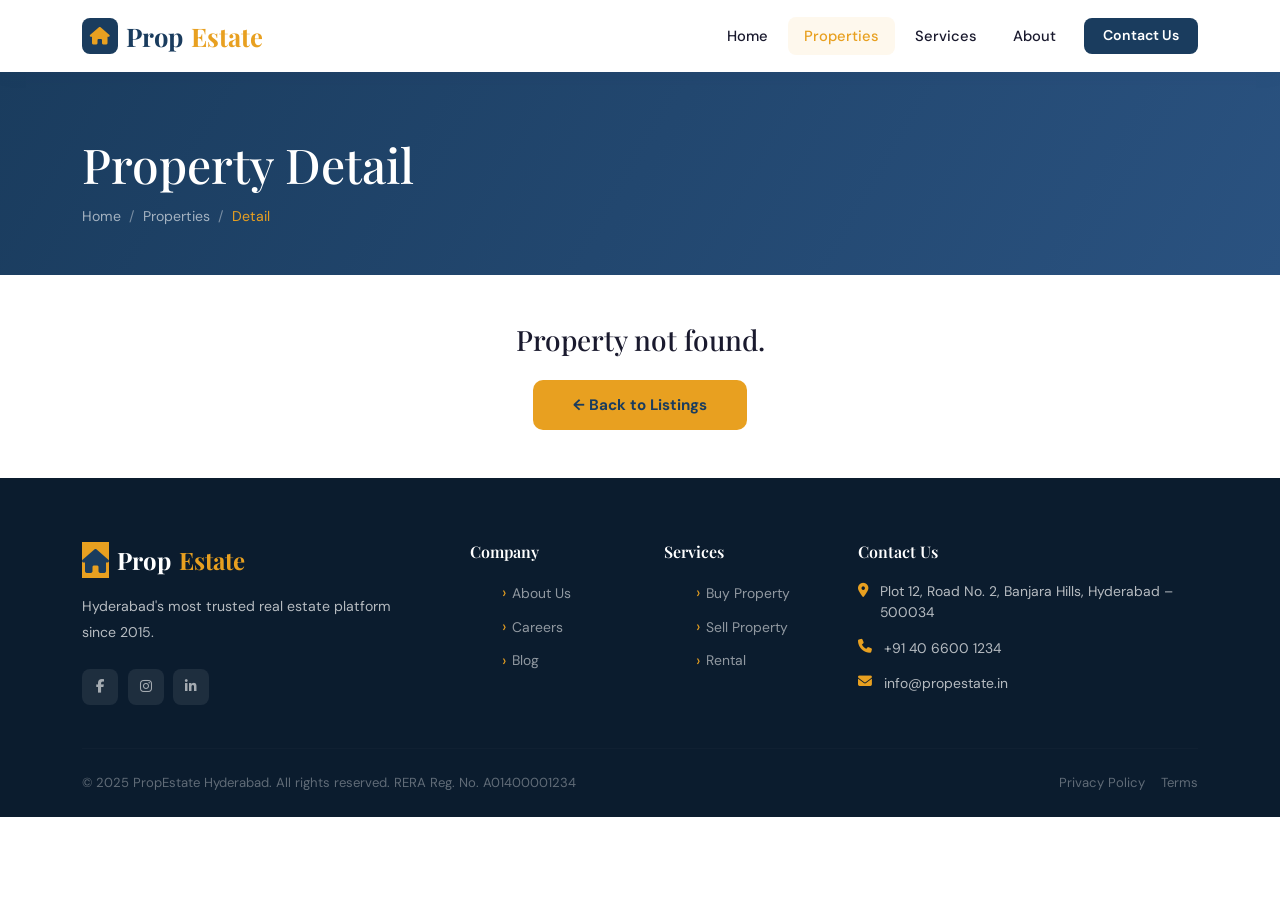
<file: propertydetail.html>
<!DOCTYPE html>
<html lang="en">
<head>
  <meta charset="UTF-8">
  <meta name="viewport" content="width=device-width, initial-scale=1.0">
  <title>Property Detail — PropEstate Hyderabad</title>
  <link rel="preconnect" href="https://fonts.googleapis.com">
  <link rel="preconnect" href="https://fonts.gstatic.com" crossorigin>
  <link href="https://fonts.googleapis.com/css2?family=Playfair+Display:wght@600;700;800&family=DM+Sans:wght@300;400;500;600;700&display=swap" rel="stylesheet">
  <link rel="stylesheet" href="https://cdnjs.cloudflare.com/ajax/libs/bootstrap/5.3.2/css/bootstrap.min.css">
  <link rel="stylesheet" href="https://cdnjs.cloudflare.com/ajax/libs/font-awesome/6.5.0/css/all.min.css">
  <link rel="stylesheet" href="css/style.css">
</head>
<body>

<nav class="navbar navbar-expand-lg">
  <div class="container">
    <a class="navbar-brand" href="index.html">
      <div class="brand-icon"><i class="fas fa-home"></i></div>
      Prop<span>Estate</span>
    </a>
    <button class="navbar-toggler border-0" type="button" data-bs-toggle="collapse" data-bs-target="#navMenu">
      <i class="fas fa-bars" style="color:var(--primary);"></i>
    </button>
    <div class="collapse navbar-collapse" id="navMenu">
      <ul class="navbar-nav ms-auto align-items-center gap-1 py-3 py-lg-0">
        <li class="nav-item"><a class="nav-link" href="index.html">Home</a></li>
        <li class="nav-item"><a class="nav-link active" href="properties.html">Properties</a></li>
        <li class="nav-item"><a class="nav-link" href="#">Services</a></li>
        <li class="nav-item"><a class="nav-link" href="#">About</a></li>
        <li class="nav-item ms-2"><a class="nav-link btn-contact" href="contact.html">Contact Us</a></li>
      </ul>
    </div>
  </div>
</nav>

<section class="page-hero">
  <div class="container">
    <div class="page-hero-content">
      <h1 class="fade-up" id="detailBreadcrumb">Property Detail</h1>
      <nav aria-label="breadcrumb">
        <ol class="breadcrumb fade-up fade-up-1">
          <li class="breadcrumb-item"><a href="index.html" style="color:rgba(255,255,255,0.6);">Home</a></li>
          <li class="breadcrumb-item"><a href="properties.html" style="color:rgba(255,255,255,0.6);">Properties</a></li>
          <li class="breadcrumb-item active">Detail</li>
        </ol>
      </nav>
    </div>
  </div>
</section>

<div id="propertyDetailWrap">
<section class="section-pad-sm">
  <div class="container">
    <div class="row g-4">

      <div class="col-lg-8">

        <div class="detail-gallery mb-4">
          <img id="mainImg" src="" alt="Property" class="detail-main-img">
          <div class="thumb-grid" id="thumbGrid"></div>
        </div>

        <div class="detail-info-card">
          <div class="d-flex align-items-start justify-content-between flex-wrap gap-3 mb-3">
            <div>
              <div class="mb-2">
                <span id="detailBadge" class="property-badge me-2"></span>
                <span style="font-size:0.78rem;font-weight:600;letter-spacing:0.1em;text-transform:uppercase;color:var(--text-muted);" id="detailType"></span>
              </div>
              <div style="font-family:'Playfair Display',serif;font-size:2rem;font-weight:700;color:var(--primary);line-height:1;" id="detailPrice"></div>
            </div>
            <button class="property-fav" style="position:static;width:44px;height:44px;font-size:1.1rem;" onclick="toggleFav(this)" title="Save Property">
              <i class="far fa-heart"></i>
            </button>
          </div>
          <h2 style="font-size:1.5rem;color:var(--text-dark);margin-bottom:0.5rem;" id="detailName"></h2>
          <p style="font-size:0.9rem;color:var(--text-muted);margin-bottom:1.5rem;" id="detailAddress"></p>
          <div class="detail-stats mb-0">
            <div class="detail-stat">
              <div class="detail-stat-val" id="detailBeds">—</div>
              <div class="detail-stat-lbl"><i class="fas fa-bed me-1" style="color:var(--accent);"></i>BHK</div>
            </div>
            <div class="detail-stat">
              <div class="detail-stat-val" id="detailBaths">—</div>
              <div class="detail-stat-lbl"><i class="fas fa-bath me-1" style="color:var(--accent);"></i>Bathrooms</div>
            </div>
            <div class="detail-stat">
              <div class="detail-stat-val" id="detailSqft">—</div>
              <div class="detail-stat-lbl"><i class="fas fa-ruler-combined me-1" style="color:var(--accent);"></i>Sq. Feet</div>
            </div>
          </div>
        </div>

        <div class="detail-info-card">
          <h5>About This Property</h5>
          <p style="font-size:0.95rem;color:var(--text-muted);line-height:1.9;" id="detailDesc"></p>
        </div>

        <div class="detail-info-card">
          <h5>Property Details</h5>
          <div class="detail-meta-grid">
            <div class="detail-meta-item">
              <i class="fas fa-home"></i>
              <div><span>Property Type</span><br><strong id="detailType2"></strong></div>
            </div>
            <div class="detail-meta-item">
              <i class="fas fa-calendar-alt"></i>
              <div><span>Year Built</span><br><strong id="detailYear"></strong></div>
            </div>
            <div class="detail-meta-item">
              <i class="fas fa-bed"></i>
              <div><span>BHK Configuration</span><br><strong id="detailBeds2"></strong></div>
            </div>
            <div class="detail-meta-item">
              <i class="fas fa-bath"></i>
              <div><span>Bathrooms</span><br><strong id="detailBaths2"></strong></div>
            </div>
            <div class="detail-meta-item">
              <i class="fas fa-ruler-combined"></i>
              <div><span>Carpet Area</span><br><strong id="detailSqft2"></strong></div>
            </div>
            <div class="detail-meta-item">
              <i class="fas fa-car"></i>
              <div><span>Car Parking</span><br><strong id="detailParking"></strong></div>
            </div>
          </div>
        </div>

        <div class="detail-info-card">
          <h5>Amenities &amp; Features</h5>
          <div id="detailAmenities" style="margin:-0.25rem;"></div>
        </div>

        <!-- RERA Info -->
        <div class="detail-info-card" style="background:rgba(26,60,94,0.03);border:1.5px solid rgba(26,60,94,0.10);">
          <h5>RERA &amp; Legal Info</h5>
          <div class="detail-meta-grid">
            <div class="detail-meta-item">
              <i class="fas fa-certificate"></i>
              <div><span>RERA Status</span><br><strong style="color:#16a34a;">✓ RERA Registered</strong></div>
            </div>
            <div class="detail-meta-item">
              <i class="fas fa-file-contract"></i>
              <div><span>Possession</span><br><strong>Ready to Move</strong></div>
            </div>
            <div class="detail-meta-item">
              <i class="fas fa-landmark"></i>
              <div><span>Property Tax</span><br><strong>GHMC Approved</strong></div>
            </div>
            <div class="detail-meta-item">
              <i class="fas fa-money-bill-wave"></i>
              <div><span>Home Loan</span><br><strong>Bank Approved</strong></div>
            </div>
          </div>
        </div>

        <div class="detail-info-card">
          <h5>Location &amp; Neighbourhood</h5>
          <div style="border-radius:10px;overflow:hidden;background:#f3f4f6;height:260px;display:flex;align-items:center;justify-content:center;flex-direction:column;gap:0.75rem;">
            <i class="fas fa-map-marker-alt" style="font-size:2.5rem;color:var(--accent);"></i>
            <span style="font-size:0.9rem;color:var(--text-muted);text-align:center;padding:0 2rem;" id="detailMapAddress"></span>
            <a href="#" style="font-size:0.85rem;font-weight:600;color:var(--primary);" id="detailMapLink" target="_blank">
              <i class="fas fa-external-link-alt me-1"></i>View on Google Maps
            </a>
          </div>
          <div class="row g-3 mt-3">
            <div class="col-6 col-md-3 text-center">
              <div style="font-size:1.5rem;color:var(--accent);margin-bottom:0.3rem;"><i class="fas fa-graduation-cap"></i></div>
              <div style="font-size:0.78rem;color:var(--text-muted);">Schools Nearby</div>
              <div style="font-size:0.88rem;font-weight:700;color:var(--primary);">3 Schools</div>
            </div>
            <div class="col-6 col-md-3 text-center">
              <div style="font-size:1.5rem;color:var(--accent);margin-bottom:0.3rem;"><i class="fas fa-hospital"></i></div>
              <div style="font-size:0.78rem;color:var(--text-muted);">Hospitals</div>
              <div style="font-size:0.88rem;font-weight:700;color:var(--primary);">2 Nearby</div>
            </div>
            <div class="col-6 col-md-3 text-center">
              <div style="font-size:1.5rem;color:var(--accent);margin-bottom:0.3rem;"><i class="fas fa-subway"></i></div>
              <div style="font-size:0.78rem;color:var(--text-muted);">Metro Station</div>
              <div style="font-size:0.88rem;font-weight:700;color:var(--primary);">1.2 km</div>
            </div>
            <div class="col-6 col-md-3 text-center">
              <div style="font-size:1.5rem;color:var(--accent);margin-bottom:0.3rem;"><i class="fas fa-shopping-bag"></i></div>
              <div style="font-size:0.78rem;color:var(--text-muted);">Mall / Market</div>
              <div style="font-size:0.88rem;font-weight:700;color:var(--primary);">0.8 km</div>
            </div>
          </div>
        </div>

      </div>

      <div class="col-lg-4">

        <div class="agent-card mb-4">
          <img id="agentImg" src="" alt="Agent">
          <h5 id="agentName"></h5>
          <p class="agent-title" id="agentTitle"></p>
          <a class="agent-contact-link" id="agentPhone" href="#"><i class="fas fa-phone-alt"></i> <span></span></a>
          <a class="agent-contact-link" id="agentEmail" href="#"><i class="fas fa-envelope"></i> <span></span></a>
          <a id="agentContactLink" href="contact.html" class="btn-contact-agent">
            <i class="fas fa-paper-plane"></i> Send Message
          </a>
        </div>

        <div class="detail-info-card mb-4">
          <h5>Quick Enquiry</h5>
          <form id="enquiryForm">
            <div class="mb-3">
              <input type="text" class="form-control" placeholder="Your Full Name" required style="border:1.5px solid #e5e7eb;border-radius:10px;padding:0.65rem 1rem;font-size:0.9rem;">
            </div>
            <div class="mb-3">
              <input type="email" class="form-control" placeholder="Email Address" required style="border:1.5px solid #e5e7eb;border-radius:10px;padding:0.65rem 1rem;font-size:0.9rem;">
            </div>
            <div class="mb-3">
              <input type="tel" class="form-control" placeholder="+91 XXXXX XXXXX" style="border:1.5px solid #e5e7eb;border-radius:10px;padding:0.65rem 1rem;font-size:0.9rem;">
            </div>
            <div class="mb-3">
              <textarea class="form-control" rows="3" placeholder="I'm interested in this property..." style="border:1.5px solid #e5e7eb;border-radius:10px;padding:0.65rem 1rem;font-size:0.9rem;resize:none;"></textarea>
            </div>
            <div id="enquirySuccess" style="display:none;background:#ecfdf5;border:1.5px solid #6ee7b7;border-radius:10px;padding:0.75rem 1rem;margin-bottom:1rem;color:#065f46;font-weight:600;font-size:0.85rem;">
              <i class="fas fa-check-circle me-2"></i> Sent! An agent will call you shortly.
            </div>
            <button type="submit" class="btn-submit" style="width:100%;justify-content:center;">
              <i class="fas fa-paper-plane"></i> Send Enquiry
            </button>
          </form>
        </div>

        <div class="detail-info-card mb-4">
          <h5>Schedule a Site Visit</h5>
          <p style="font-size:0.85rem;color:var(--text-muted);margin-bottom:1rem;">Pick a convenient date and time for a site visit.</p>
          <input type="date" class="form-control mb-2" style="border:1.5px solid #e5e7eb;border-radius:10px;padding:0.65rem 1rem;font-size:0.9rem;">
          <select class="form-select mb-3" style="border:1.5px solid #e5e7eb;border-radius:10px;padding:0.65rem 1rem;font-size:0.9rem;">
            <option>Morning (9AM – 12PM)</option>
            <option>Afternoon (12PM – 4PM)</option>
            <option>Evening (4PM – 7PM)</option>
          </select>
          <button class="btn-contact-agent" onclick="alert('Site visit request sent! Our agent will confirm your slot shortly.')">
            <i class="fas fa-calendar-check"></i> Request Site Visit
          </button>
        </div>

        <div class="detail-info-card mb-4">
          <h5>EMI Calculator</h5>
          <p style="font-size:0.78rem;color:var(--text-muted);margin-bottom:1rem;">Estimate your monthly home loan EMI</p>
          <div class="mb-2">
            <label style="font-size:0.75rem;font-weight:700;text-transform:uppercase;color:var(--text-muted);">Loan Amount (₹)</label>
            <input type="number" id="emiAmount" class="form-control" value="5000000" style="border:1.5px solid #e5e7eb;border-radius:10px;padding:0.55rem 1rem;font-size:0.9rem;">
          </div>
          <div class="mb-2">
            <label style="font-size:0.75rem;font-weight:700;text-transform:uppercase;color:var(--text-muted);">Interest Rate (%)</label>
            <input type="number" id="emiRate" class="form-control" value="8.5" step="0.1" style="border:1.5px solid #e5e7eb;border-radius:10px;padding:0.55rem 1rem;font-size:0.9rem;">
          </div>
          <div class="mb-3">
            <label style="font-size:0.75rem;font-weight:700;text-transform:uppercase;color:var(--text-muted);">Tenure (Years)</label>
            <input type="number" id="emiTenure" class="form-control" value="20" style="border:1.5px solid #e5e7eb;border-radius:10px;padding:0.55rem 1rem;font-size:0.9rem;">
          </div>
          <button onclick="calcEMI()" class="btn-contact-agent mb-2"><i class="fas fa-calculator"></i> Calculate EMI</button>
          <div id="emiResult" style="display:none;background:var(--accent);border-radius:10px;padding:0.75rem 1rem;text-align:center;">
            <div style="font-size:0.78rem;color:rgba(26,60,94,0.7);font-weight:600;">Estimated Monthly EMI</div>
            <div id="emiValue" style="font-family:'Playfair Display',serif;font-size:1.6rem;font-weight:700;color:var(--primary);"></div>
          </div>
        </div>

        <div class="detail-info-card">
          <h5>Share This Property</h5>
          <div class="d-flex gap-2 flex-wrap">
            <a href="#" style="background:#25D366;color:#fff;border-radius:8px;padding:0.45rem 1rem;font-size:0.82rem;font-weight:600;display:inline-flex;align-items:center;gap:0.4rem;text-decoration:none;">
              <i class="fab fa-whatsapp"></i> WhatsApp
            </a>
            <a href="#" style="background:#1877f2;color:#fff;border-radius:8px;padding:0.45rem 1rem;font-size:0.82rem;font-weight:600;display:inline-flex;align-items:center;gap:0.4rem;text-decoration:none;">
              <i class="fab fa-facebook-f"></i> Facebook
            </a>
            <a href="#" onclick="navigator.clipboard.writeText(location.href).then(()=>alert('Link copied!'))" style="background:#f3f4f6;color:var(--primary);border-radius:8px;padding:0.45rem 1rem;font-size:0.82rem;font-weight:600;display:inline-flex;align-items:center;gap:0.4rem;text-decoration:none;cursor:pointer;">
              <i class="fas fa-link"></i> Copy Link
            </a>
          </div>
        </div>

      </div>
    </div>

    <div class="mt-5">
      <div class="section-label">You May Also Like</div>
      <h3 class="section-title mb-4">Similar Properties in Hyderabad</h3>
      <div class="row" id="relatedGrid"></div>
    </div>

  </div>
</section>
</div>

<footer>
  <div class="container">
    <div class="row g-5">
      <div class="col-lg-4">
        <div class="footer-brand"><div class="brand-icon" style="background:var(--accent);color:var(--primary);"><i class="fas fa-home"></i></div>Prop<span>Estate</span></div>
        <p class="footer-desc">Hyderabad's most trusted real estate platform since 2015.</p>
        <div class="footer-social"><a href="#"><i class="fab fa-facebook-f"></i></a><a href="#"><i class="fab fa-instagram"></i></a><a href="#"><i class="fab fa-linkedin-in"></i></a></div>
      </div>
      <div class="col-lg-2 col-md-4 col-6">
        <h6 class="footer-heading">Company</h6>
        <ul class="footer-links"><li><a href="#">About Us</a></li><li><a href="#">Careers</a></li><li><a href="#">Blog</a></li></ul>
      </div>
      <div class="col-lg-2 col-md-4 col-6">
        <h6 class="footer-heading">Services</h6>
        <ul class="footer-links"><li><a href="#">Buy Property</a></li><li><a href="#">Sell Property</a></li><li><a href="#">Rental</a></li></ul>
      </div>
      <div class="col-lg-4 col-md-4">
        <h6 class="footer-heading">Contact Us</h6>
        <div class="footer-contact-item"><i class="fas fa-map-marker-alt"></i><span>Plot 12, Road No. 2, Banjara Hills, Hyderabad – 500034</span></div>
        <div class="footer-contact-item"><i class="fas fa-phone"></i><span>+91 40 6600 1234</span></div>
        <div class="footer-contact-item"><i class="fas fa-envelope"></i><span>info@propestate.in</span></div>
      </div>
    </div>
    <hr class="footer-divider">
    <div class="footer-bottom">
      <span>© 2025 PropEstate Hyderabad. All rights reserved. RERA Reg. No. A01400001234</span>
      <div class="d-flex gap-3"><a href="#" style="color:rgba(255,255,255,0.35);font-size:0.82rem;">Privacy Policy</a><a href="#" style="color:rgba(255,255,255,0.35);font-size:0.82rem;">Terms</a></div>
    </div>
  </div>
</footer>

<button id="scrollTop" onclick="scrollToTop()" title="Back to top"><i class="fas fa-chevron-up"></i></button>
<script src="https://cdnjs.cloudflare.com/ajax/libs/bootstrap/5.3.2/js/bootstrap.bundle.min.js"></script>
<script src="js/main.js"></script>
<script>
  document.getElementById('enquiryForm').addEventListener('submit', function(e) {
    e.preventDefault();
    const btn = this.querySelector('button[type=submit]');
    btn.innerHTML = '<i class="fas fa-spinner fa-spin"></i> Sending...';
    btn.disabled = true;
    setTimeout(() => {
      document.getElementById('enquirySuccess').style.display = 'block';
      this.reset(); btn.innerHTML = '<i class="fas fa-paper-plane"></i> Send Enquiry'; btn.disabled = false;
    }, 1500);
  });

  function calcEMI() {
    const P = parseFloat(document.getElementById('emiAmount').value);
    const r = parseFloat(document.getElementById('emiRate').value) / 12 / 100;
    const n = parseFloat(document.getElementById('emiTenure').value) * 12;
    const emi = P * r * Math.pow(1+r, n) / (Math.pow(1+r, n) - 1);
    document.getElementById('emiValue').textContent = '₹' + Math.round(emi).toLocaleString('en-IN');
    document.getElementById('emiResult').style.display = 'block';
  }

  document.addEventListener('DOMContentLoaded', () => {
    setTimeout(() => {
      const sync = (a, b) => { const el = document.getElementById(a); const el2 = document.getElementById(b); if(el&&el2) el2.textContent = el.textContent; };
      sync('detailType','detailType2'); sync('detailBeds','detailBeds2'); sync('detailBaths','detailBaths2');
      const sqft = document.getElementById('detailSqft'); const sqft2 = document.getElementById('detailSqft2');
      if(sqft&&sqft2) sqft2.textContent = sqft.textContent + ' sqft';
      const addr = document.getElementById('detailAddress'); const mapAddr = document.getElementById('detailMapAddress'); const mapLink = document.getElementById('detailMapLink');
      if(addr&&mapAddr) { const raw = addr.textContent.trim(); mapAddr.textContent = raw; if(mapLink) mapLink.href = 'https://maps.google.com/?q='+encodeURIComponent(raw); }
    }, 150);
  });
</script>
</body>
</html>
</file>
<file: css/style.css>
/* ===== CSS Variables ===== */
:root {
  --primary: #1a3c5e;
  --accent: #e8a020;
  --accent-light: #f5c05a;
  --light-bg: #f8f5f0;
  --white: #ffffff;
  --text-dark: #1a1a2e;
  --text-muted: #6b7280;
  --card-shadow: 0 4px 24px rgba(26,60,94,0.10);
  --transition: 0.3s cubic-bezier(.4,0,.2,1);
  --radius: 14px;
  --navbar-height: 72px;
}

/* ===== Reset & Base ===== */
*, *::before, *::after { box-sizing: border-box; margin: 0; padding: 0; }
html { scroll-behavior: smooth; }
body {
  font-family: 'DM Sans', sans-serif;
  color: var(--text-dark);
  background: var(--white);
  overflow-x: hidden;
}
a { text-decoration: none; color: inherit; }
img { max-width: 100%; display: block; }

/* ===== Typography ===== */
h1, h2, h3, h4, h5 { font-family: 'Playfair Display', serif; line-height: 1.2; }
.section-label {
  font-size: 0.78rem; font-weight: 700; letter-spacing: 0.18em;
  text-transform: uppercase; color: var(--accent); margin-bottom: 0.75rem;
}
.section-title { font-size: clamp(1.8rem, 3vw, 2.6rem); color: var(--primary); margin-bottom: 1rem; }
.section-subtitle { font-size: 1rem; color: var(--text-muted); max-width: 540px; line-height: 1.7; }

/* ===== Navbar ===== */
.navbar {
  height: var(--navbar-height);
  background: var(--white);
  box-shadow: 0 2px 16px rgba(26,60,94,0.08);
  position: sticky; top: 0; z-index: 1000; padding: 0 2rem;
}
.navbar-brand {
  font-family: 'Playfair Display', serif; font-size: 1.6rem; font-weight: 700;
  color: var(--primary); display: flex; align-items: center; gap: 0.5rem;
}
.navbar-brand span { color: var(--accent); }
.navbar-brand .brand-icon {
  width: 36px; height: 36px; background: var(--primary); border-radius: 8px;
  display: flex; align-items: center; justify-content: center;
  color: var(--accent); font-size: 1.1rem;
}
.navbar-nav .nav-link {
  font-size: 0.92rem; font-weight: 500; color: var(--text-dark) !important;
  padding: 0.5rem 1rem !important; border-radius: 8px; transition: var(--transition);
}
.navbar-nav .nav-link:hover, .navbar-nav .nav-link.active {
  color: var(--accent) !important; background: rgba(232,160,32,0.08);
}
.navbar .btn-contact {
  background: var(--primary); color: var(--white) !important; border-radius: 8px;
  padding: 0.45rem 1.2rem !important; font-weight: 600; font-size: 0.88rem; transition: var(--transition);
}
.navbar .btn-contact:hover { background: var(--accent); color: var(--primary) !important; }

/* ===== Hero Section ===== */
.hero {
  min-height: calc(100vh - var(--navbar-height));
  background: linear-gradient(120deg, var(--primary) 60%, #2a5280 100%);
  position: relative; overflow: hidden; display: flex; align-items: center;
}
.hero::before {
  content: ''; position: absolute; inset: 0;
  background: url('https://images.unsplash.com/photo-1600596542815-ffad4c1539a9?w=1600&q=80') center/cover no-repeat;
  opacity: 0.18;
}
.hero-overlay {
  position: absolute; inset: 0;
  background: linear-gradient(135deg, rgba(26,60,94,0.92) 0%, rgba(26,60,94,0.70) 100%);
}
.hero-content { position: relative; z-index: 2; padding: 5rem 0; }
.hero-eyebrow {
  display: inline-flex; align-items: center; gap: 0.6rem;
  background: rgba(232,160,32,0.15); border: 1px solid rgba(232,160,32,0.3);
  border-radius: 50px; padding: 0.35rem 1rem; font-size: 0.82rem; font-weight: 600;
  color: var(--accent-light); letter-spacing: 0.1em; text-transform: uppercase; margin-bottom: 1.5rem;
}
.hero-title { font-size: clamp(2.4rem, 5vw, 4rem); color: var(--white); line-height: 1.15; margin-bottom: 1.5rem; }
.hero-title em { color: var(--accent); font-style: normal; }
.hero-desc { font-size: 1.05rem; color: rgba(255,255,255,0.75); line-height: 1.8; max-width: 500px; margin-bottom: 2.5rem; }
.hero-stats { display: flex; gap: 2.5rem; margin-top: 3rem; }
.hero-stat-num { font-family: 'Playfair Display', serif; font-size: 2rem; color: var(--accent); font-weight: 700; line-height: 1; }
.hero-stat-label { font-size: 0.8rem; color: rgba(255,255,255,0.6); margin-top: 0.25rem; text-transform: uppercase; letter-spacing: 0.08em; }
.hero-image-wrap { position: relative; z-index: 2; }
.hero-image-wrap img { border-radius: var(--radius); box-shadow: 0 32px 80px rgba(0,0,0,0.4); width: 100%; max-height: 500px; object-fit: cover; }
.hero-badge {
  position: absolute; bottom: -20px; left: -20px; background: var(--white);
  border-radius: 14px; padding: 1rem 1.5rem; box-shadow: 0 8px 32px rgba(0,0,0,0.15);
  display: flex; align-items: center; gap: 0.75rem; min-width: 200px;
}
.hero-badge-icon { width: 44px; height: 44px; background: var(--accent); border-radius: 10px; display: flex; align-items: center; justify-content: center; font-size: 1.2rem; flex-shrink: 0; }
.hero-badge-text strong { display: block; font-size: 1.1rem; color: var(--primary); }
.hero-badge-text span { font-size: 0.78rem; color: var(--text-muted); }

/* ===== Search Bar ===== */
.search-bar-wrap {
  background: var(--white); border-radius: 16px; box-shadow: 0 8px 40px rgba(26,60,94,0.15);
  padding: 1.5rem 2rem; margin-top: 2.5rem; position: relative; z-index: 3;
}
.search-bar-wrap .form-label {
  font-size: 0.75rem; font-weight: 700; letter-spacing: 0.1em; text-transform: uppercase;
  color: var(--text-muted); margin-bottom: 0.4rem;
}
.search-bar-wrap .form-control, .search-bar-wrap .form-select {
  border: 1.5px solid #e5e7eb; border-radius: 10px; padding: 0.65rem 1rem;
  font-size: 0.92rem; color: var(--text-dark); background: #fafafa; transition: var(--transition);
}
.search-bar-wrap .form-control:focus, .search-bar-wrap .form-select:focus {
  border-color: var(--accent); box-shadow: 0 0 0 3px rgba(232,160,32,0.12); background: var(--white);
}
.btn-search {
  background: var(--accent); color: var(--primary); font-weight: 700; font-size: 0.95rem;
  border: none; border-radius: 10px; padding: 0.7rem 2rem; display: flex;
  align-items: center; gap: 0.5rem; transition: var(--transition); white-space: nowrap;
  width: 100%; justify-content: center; cursor: pointer;
}
.btn-search:hover { background: var(--primary); color: var(--white); transform: translateY(-1px); }

/* ===== Section Spacing ===== */
.section-pad { padding: 5rem 0; }
.section-pad-sm { padding: 3.5rem 0; }

/* ===== Property Cards ===== */
.property-card {
  background: var(--white); border-radius: var(--radius); box-shadow: var(--card-shadow);
  overflow: hidden; transition: var(--transition); height: 100%; display: flex;
  flex-direction: column; border: 1px solid rgba(26,60,94,0.07);
}
.property-card:hover { transform: translateY(-6px); box-shadow: 0 16px 48px rgba(26,60,94,0.18); }
.property-card-img { position: relative; height: 220px; overflow: hidden; }
.property-card-img img { width: 100%; height: 100%; object-fit: cover; transition: transform 0.5s ease; }
.property-card:hover .property-card-img img { transform: scale(1.06); }
.property-badge {
  position: absolute; top: 14px; left: 14px; background: var(--accent); color: var(--primary);
  font-size: 0.72rem; font-weight: 700; letter-spacing: 0.08em; text-transform: uppercase;
  padding: 0.3rem 0.75rem; border-radius: 50px;
}
.property-badge.for-rent { background: var(--primary); color: var(--white); }
.property-fav {
  position: absolute; top: 14px; right: 14px; width: 34px; height: 34px;
  background: rgba(255,255,255,0.9); backdrop-filter: blur(4px); border-radius: 50%;
  display: flex; align-items: center; justify-content: center; cursor: pointer;
  border: none; color: #9ca3af; font-size: 0.9rem; transition: var(--transition);
}
.property-fav:hover, .property-fav.active { color: #ef4444; background: rgba(255,255,255,1); }
.property-card-body { padding: 1.25rem 1.5rem; flex: 1; }
.property-price { font-family: 'Playfair Display', serif; font-size: 1.4rem; font-weight: 700; color: var(--primary); }
.property-price span { font-family: 'DM Sans', sans-serif; font-size: 0.82rem; font-weight: 500; color: var(--text-muted); }
.property-name { font-weight: 600; font-size: 1rem; color: var(--text-dark); margin: 0.4rem 0 0.3rem; }
.property-address { font-size: 0.83rem; color: var(--text-muted); display: flex; align-items: center; gap: 0.35rem; }
.property-address i { color: var(--accent); font-size: 0.8rem; }
.property-divider { height: 1px; background: #f3f4f6; margin: 0.9rem 0; }
.property-meta { display: flex; gap: 1rem; flex-wrap: wrap; }
.property-meta span { font-size: 0.82rem; color: var(--text-muted); display: flex; align-items: center; gap: 0.3rem; }
.property-meta i { color: var(--accent); }
.property-card-footer {
  padding: 1rem 1.5rem; border-top: 1px solid #f3f4f6;
  display: flex; align-items: center; justify-content: space-between; gap: 0.75rem;
}
.agent-mini { display: flex; align-items: center; gap: 0.5rem; }
.agent-mini img { width: 30px; height: 30px; border-radius: 50%; object-fit: cover; border: 2px solid var(--accent); }
.agent-mini span { font-size: 0.8rem; color: var(--text-muted); }
.btn-details {
  font-size: 0.82rem; font-weight: 700; color: var(--primary); background: rgba(26,60,94,0.06);
  border-radius: 8px; padding: 0.35rem 0.9rem; transition: var(--transition); border: none; cursor: pointer;
  white-space: nowrap;
}
.btn-details:hover { background: var(--primary); color: var(--white); }

/* ===== Services ===== */
.services-section { background: var(--light-bg); }
.service-card {
  background: var(--white); border-radius: var(--radius); padding: 2rem;
  transition: var(--transition); border: 1px solid rgba(26,60,94,0.06); height: 100%;
}
.service-card:hover { transform: translateY(-4px); box-shadow: var(--card-shadow); }
.service-icon {
  width: 60px; height: 60px; background: rgba(26,60,94,0.07); border-radius: 14px;
  display: flex; align-items: center; justify-content: center; font-size: 1.5rem;
  color: var(--primary); margin-bottom: 1.25rem; transition: var(--transition);
}
.service-card:hover .service-icon { background: var(--accent); color: var(--primary); }
.service-card h5 { font-size: 1.1rem; color: var(--primary); margin-bottom: 0.5rem; }
.service-card p { font-size: 0.88rem; color: var(--text-muted); line-height: 1.7; margin: 0; }

/* ===== Testimonials ===== */
.testimonials-section { background: linear-gradient(135deg, #0f2540 0%, var(--primary) 100%); }
.testimonial-card {
  background: rgba(255,255,255,0.07); border: 1px solid rgba(255,255,255,0.1);
  border-radius: var(--radius); padding: 2rem; height: 100%; transition: var(--transition);
}
.testimonial-card:hover { background: rgba(255,255,255,0.12); }
.testimonial-stars { color: var(--accent); font-size: 0.85rem; margin-bottom: 1rem; }
.testimonial-text { font-size: 0.92rem; color: rgba(255,255,255,0.82); line-height: 1.8; font-style: italic; margin-bottom: 1.5rem; }
.testimonial-author { display: flex; align-items: center; gap: 0.8rem; }
.testimonial-author img { width: 44px; height: 44px; border-radius: 50%; object-fit: cover; border: 2px solid var(--accent); }
.testimonial-author-info strong { display: block; font-size: 0.9rem; color: var(--white); }
.testimonial-author-info span { font-size: 0.78rem; color: rgba(255,255,255,0.5); }

/* ===== Stats Banner ===== */
.stats-banner { background: var(--accent); padding: 3rem 0; }
.stat-item { text-align: center; }
.stat-number { font-family: 'Playfair Display', serif; font-size: 2.8rem; font-weight: 700; color: var(--primary); line-height: 1; }
.stat-label { font-size: 0.85rem; color: rgba(26,60,94,0.7); font-weight: 600; text-transform: uppercase; letter-spacing: 0.1em; margin-top: 0.4rem; }

/* ===== CTA Section ===== */
.cta-section { background: linear-gradient(135deg, #0f2540 0%, var(--primary) 100%); position: relative; overflow: hidden; }
.cta-section::before {
  content: ''; position: absolute; top: -100px; right: -100px; width: 400px; height: 400px;
  background: radial-gradient(circle, rgba(232,160,32,0.15) 0%, transparent 70%); border-radius: 50%;
}
.btn-primary-custom {
  background: var(--accent); color: var(--primary); font-weight: 700; font-size: 0.95rem;
  border: none; border-radius: 10px; padding: 0.85rem 2.5rem; transition: var(--transition);
  display: inline-flex; align-items: center; gap: 0.5rem;
}
.btn-primary-custom:hover { background: var(--white); color: var(--primary); transform: translateY(-2px); }
.btn-outline-custom {
  background: transparent; color: var(--white); font-weight: 600; font-size: 0.95rem;
  border: 2px solid rgba(255,255,255,0.3); border-radius: 10px; padding: 0.85rem 2.5rem;
  transition: var(--transition); display: inline-flex; align-items: center; gap: 0.5rem;
}
.btn-outline-custom:hover { border-color: var(--accent); color: var(--accent); }

/* ===== Footer ===== */
footer { background: #0b1c2e; padding: 4rem 0 1.5rem; color: rgba(255,255,255,0.7); }
.footer-brand { font-family: 'Playfair Display', serif; font-size: 1.5rem; color: var(--white); font-weight: 700; margin-bottom: 1rem; display: flex; align-items: center; gap: 0.5rem; }
.footer-brand span { color: var(--accent); }
.footer-desc { font-size: 0.88rem; line-height: 1.8; margin-bottom: 1.5rem; }
.footer-social { display: flex; gap: 0.6rem; }
.footer-social a {
  width: 36px; height: 36px; background: rgba(255,255,255,0.08); border-radius: 8px;
  display: flex; align-items: center; justify-content: center; color: rgba(255,255,255,0.6);
  font-size: 0.85rem; transition: var(--transition);
}
.footer-social a:hover { background: var(--accent); color: var(--primary); }
.footer-heading { font-family: 'Playfair Display', serif; font-size: 1rem; color: var(--white); font-weight: 600; margin-bottom: 1.25rem; }
.footer-links { list-style: none; }
.footer-links li { margin-bottom: 0.6rem; }
.footer-links a { font-size: 0.87rem; color: rgba(255,255,255,0.55); transition: var(--transition); display: flex; align-items: center; gap: 0.4rem; }
.footer-links a::before { content: '›'; color: var(--accent); font-size: 1rem; }
.footer-links a:hover { color: var(--accent); }
.footer-contact-item { display: flex; align-items: flex-start; gap: 0.75rem; margin-bottom: 0.9rem; font-size: 0.87rem; }
.footer-contact-item i { color: var(--accent); margin-top: 0.15rem; flex-shrink: 0; }
.footer-divider { border-color: rgba(255,255,255,0.08); margin: 2.5rem 0 1.5rem; }
.footer-bottom { font-size: 0.82rem; color: rgba(255,255,255,0.35); display: flex; justify-content: space-between; align-items: center; flex-wrap: wrap; gap: 0.5rem; }

/* ===== Page Hero ===== */
.page-hero {
  background: linear-gradient(120deg, var(--primary) 0%, #2a5280 100%);
  padding: 4rem 0 3rem; position: relative; overflow: hidden;
}
.page-hero::before {
  content: ''; position: absolute; inset: 0;
  background: url('https://images.unsplash.com/photo-1486325212027-8081e485255e?w=1600&q=80') center/cover;
  opacity: 0.12;
}
.page-hero-content { position: relative; z-index: 2; }
.page-hero h1 { font-size: clamp(2rem, 4vw, 3rem); color: var(--white); margin-bottom: 0.75rem; }
.page-hero .breadcrumb { background: transparent; padding: 0; margin: 0; }
.page-hero .breadcrumb-item { color: rgba(255,255,255,0.6); font-size: 0.88rem; }
.page-hero .breadcrumb-item.active { color: var(--accent); }
.page-hero .breadcrumb-item + .breadcrumb-item::before { color: rgba(255,255,255,0.4); }

/* ===== Filter Bar ===== */
.filter-bar {
  background: var(--white); border-radius: var(--radius); box-shadow: var(--card-shadow);
  padding: 1.5rem 2rem; margin-top: -40px; position: relative; z-index: 10;
}
.filter-bar .form-select, .filter-bar .form-control {
  border: 1.5px solid #e5e7eb; border-radius: 10px; font-size: 0.88rem;
  padding: 0.6rem 1rem; background: #fafafa;
}
.filter-bar .form-select:focus, .filter-bar .form-control:focus {
  border-color: var(--accent); box-shadow: 0 0 0 3px rgba(232,160,32,0.1); background: var(--white);
}
.filter-bar .form-label { font-size: 0.72rem; font-weight: 700; letter-spacing: 0.1em; text-transform: uppercase; color: var(--text-muted); margin-bottom: 0.35rem; }

/* ===== Results Bar ===== */
.results-bar {
  display: flex; align-items: center; justify-content: space-between; flex-wrap: wrap;
  gap: 1rem; padding: 1rem 0; border-bottom: 1px solid #f0f0f0; margin-bottom: 2rem;
}
.results-count { font-size: 0.9rem; color: var(--text-muted); }
.results-count strong { color: var(--primary); }
.view-toggle { display: flex; gap: 0.4rem; }
.view-btn {
  width: 36px; height: 36px; border-radius: 8px; border: 1.5px solid #e5e7eb; background: var(--white);
  display: flex; align-items: center; justify-content: center; cursor: pointer;
  color: var(--text-muted); font-size: 0.9rem; transition: var(--transition);
}
.view-btn.active, .view-btn:hover { background: var(--primary); border-color: var(--primary); color: var(--white); }
.sort-select {
  border: 1.5px solid #e5e7eb; border-radius: 8px; font-size: 0.85rem;
  padding: 0.45rem 1rem; color: var(--text-dark); background: var(--white);
}
.sort-select:focus { border-color: var(--accent); box-shadow: none; }

/* ===== Sidebar ===== */
.sidebar-card {
  background: var(--white); border-radius: var(--radius); box-shadow: var(--card-shadow);
  padding: 1.5rem; margin-bottom: 1.5rem; border: 1px solid rgba(26,60,94,0.07);
}
.sidebar-card h6 {
  font-family: 'Playfair Display', serif; font-size: 0.95rem; color: var(--primary);
  font-weight: 700; margin-bottom: 1rem; padding-bottom: 0.75rem;
  border-bottom: 2px solid var(--accent); display: inline-block;
}
.form-range::-webkit-slider-thumb { background: var(--accent); }
.form-range::-moz-range-thumb { background: var(--accent); }
.amenity-check { margin-bottom: 0.5rem; }
.amenity-check label { font-size: 0.85rem; color: var(--text-muted); cursor: pointer; }
.amenity-check input:checked + label { color: var(--primary); font-weight: 600; }
.form-check-input:checked { background-color: var(--primary); border-color: var(--primary); }

/* ===== List View Override ===== */
#propertyGrid.list-view .col-lg-4 { width: 100% !important; max-width: 100%; flex: 0 0 100%; }
#propertyGrid.list-view .property-card { flex-direction: row; max-height: 200px; }
#propertyGrid.list-view .property-card-img { width: 260px; flex-shrink: 0; height: auto; max-height: 200px; }
#propertyGrid.list-view .property-card-body { padding: 1.25rem 1.5rem; }
#propertyGrid.list-view .property-card-footer { flex-direction: column; gap: 0.5rem; align-items: flex-start; border-top: none; border-left: 1px solid #f0f0f0; padding: 1.25rem; justify-content: center; min-width: 130px; }

/* ===== Property Detail ===== */
.detail-gallery { border-radius: var(--radius); overflow: hidden; }
.detail-main-img { width: 100%; height: 420px; object-fit: cover; border-radius: var(--radius); margin-bottom: 0.75rem; transition: var(--transition); }
.thumb-grid { display: grid; grid-template-columns: repeat(4, 1fr); gap: 0.6rem; }
.thumb-item { border-radius: 8px; overflow: hidden; cursor: pointer; position: relative; aspect-ratio: 4/3; }
.thumb-item img { width: 100%; height: 100%; object-fit: cover; transition: var(--transition); }
.thumb-item:hover img, .thumb-item.active img { filter: brightness(1); }
.thumb-item::after { content: ''; position: absolute; inset: 0; background: rgba(26,60,94,0.3); transition: var(--transition); }
.thumb-item.active::after { background: rgba(232,160,32,0.35); }
.thumb-item:not(.active):not(:hover)::after { background: rgba(0,0,0,0.2); }

.detail-info-card {
  background: var(--white); border-radius: var(--radius); box-shadow: var(--card-shadow);
  padding: 2rem; border: 1px solid rgba(26,60,94,0.07); margin-bottom: 1.5rem;
}
.detail-info-card h5 {
  font-family: 'Playfair Display', serif; color: var(--primary); font-size: 1.1rem;
  margin-bottom: 1.25rem; padding-bottom: 0.75rem; border-bottom: 2px solid #f3f4f6;
}
.detail-stats { display: grid; grid-template-columns: repeat(3, 1fr); gap: 1rem; margin-bottom: 0; }
.detail-stat { text-align: center; background: var(--light-bg); border-radius: 10px; padding: 1rem 0.5rem; }
.detail-stat-val { font-family: 'Playfair Display', serif; font-size: 1.4rem; font-weight: 700; color: var(--primary); }
.detail-stat-lbl { font-size: 0.75rem; color: var(--text-muted); text-transform: uppercase; letter-spacing: 0.08em; margin-top: 0.2rem; }
.detail-meta-grid { display: grid; grid-template-columns: 1fr 1fr; gap: 0.75rem; }
.detail-meta-item { display: flex; align-items: center; gap: 0.65rem; font-size: 0.88rem; }
.detail-meta-item i { width: 32px; height: 32px; background: rgba(232,160,32,0.12); border-radius: 8px; display: flex; align-items: center; justify-content: center; color: var(--accent); font-size: 0.8rem; flex-shrink: 0; }
.detail-meta-item span { color: var(--text-muted); }
.detail-meta-item strong { color: var(--text-dark); }

.amenity-tag {
  display: inline-flex; align-items: center; gap: 0.4rem; background: rgba(26,60,94,0.06);
  color: var(--primary); font-size: 0.82rem; font-weight: 600; border-radius: 8px;
  padding: 0.4rem 0.85rem; margin: 0.25rem;
}
.amenity-tag i { color: var(--accent); }

/* Agent Card */
.agent-card {
  background: var(--primary); border-radius: var(--radius); padding: 2rem; text-align: center; color: var(--white);
}
.agent-card img { width: 80px; height: 80px; border-radius: 50%; border: 3px solid var(--accent); margin: 0 auto 1rem; object-fit: cover; }
.agent-card h5 { color: var(--white); font-size: 1.1rem; margin-bottom: 0.25rem; }
.agent-card .agent-title { font-size: 0.82rem; color: rgba(255,255,255,0.6); margin-bottom: 1.25rem; }
.agent-contact-link { display: flex; align-items: center; gap: 0.5rem; color: rgba(255,255,255,0.75); font-size: 0.85rem; justify-content: center; margin-bottom: 0.5rem; transition: var(--transition); }
.agent-contact-link:hover { color: var(--accent); }
.btn-contact-agent {
  background: var(--accent); color: var(--primary); font-weight: 700; font-size: 0.88rem;
  border: none; border-radius: 10px; padding: 0.7rem 1.5rem; width: 100%;
  display: flex; align-items: center; justify-content: center; gap: 0.5rem;
  transition: var(--transition); margin-top: 1.25rem; cursor: pointer;
}
.btn-contact-agent:hover { background: var(--white); color: var(--primary); }

/* ===== Contact Page ===== */
.contact-info-card {
  background: var(--white); border-radius: var(--radius); box-shadow: var(--card-shadow);
  padding: 2rem; border: 1px solid rgba(26,60,94,0.07); height: 100%;
}
.contact-info-item { display: flex; align-items: flex-start; gap: 1rem; margin-bottom: 1.5rem; }
.contact-info-item:last-child { margin-bottom: 0; }
.contact-icon {
  width: 50px; height: 50px; border-radius: 12px; background: rgba(232,160,32,0.12);
  display: flex; align-items: center; justify-content: center; font-size: 1.1rem; color: var(--accent); flex-shrink: 0;
}
.contact-icon-text strong { display: block; font-size: 0.9rem; color: var(--primary); margin-bottom: 0.2rem; }
.contact-icon-text span { font-size: 0.85rem; color: var(--text-muted); line-height: 1.6; }

.contact-form-card {
  background: var(--white); border-radius: var(--radius); box-shadow: var(--card-shadow);
  padding: 2.5rem; border: 1px solid rgba(26,60,94,0.07);
}
.contact-form-card .form-label { font-size: 0.8rem; font-weight: 700; letter-spacing: 0.08em; text-transform: uppercase; color: var(--text-muted); margin-bottom: 0.4rem; }
.contact-form-card .form-control, .contact-form-card .form-select {
  border: 1.5px solid #e5e7eb; border-radius: 10px; padding: 0.65rem 1rem;
  font-size: 0.92rem; color: var(--text-dark); background: #fafafa; transition: var(--transition);
}
.contact-form-card .form-control:focus, .contact-form-card .form-select:focus {
  border-color: var(--accent); box-shadow: 0 0 0 3px rgba(232,160,32,0.12); background: var(--white);
}
.btn-submit {
  background: var(--primary); color: var(--white); font-weight: 700; font-size: 0.98rem;
  border: none; border-radius: 10px; padding: 0.85rem 2.5rem; transition: var(--transition);
  display: inline-flex; align-items: center; gap: 0.5rem; cursor: pointer;
}
.btn-submit:hover { background: var(--accent); color: var(--primary); transform: translateY(-2px); }
.form-success {
  display: none; background: #ecfdf5; border: 1.5px solid #6ee7b7; border-radius: 10px;
  padding: 1rem 1.5rem; margin-bottom: 1.5rem; color: #065f46;
  font-weight: 600; font-size: 0.9rem; align-items: center; gap: 0.6rem;
}

/* ===== Map Embed ===== */
.map-section { background: var(--light-bg); padding: 0; }
.map-section iframe { display: block; }

/* ===== Animations ===== */
@keyframes fadeUp { from { opacity: 0; transform: translateY(30px); } to { opacity: 1; transform: translateY(0); } }
.fade-up { animation: fadeUp 0.6s ease both; }
.fade-up-1 { animation-delay: 0.1s; }
.fade-up-2 { animation-delay: 0.2s; }
.fade-up-3 { animation-delay: 0.3s; }
.fade-up-4 { animation-delay: 0.4s; }

/* ===== Pagination ===== */
.pagination .page-link {
  color: var(--primary); border-radius: 8px; margin: 0 2px;
  border: 1.5px solid #e5e7eb; font-size: 0.88rem; font-weight: 600;
  padding: 0.45rem 0.9rem; transition: var(--transition);
}
.pagination .page-link:hover, .pagination .page-item.active .page-link {
  background: var(--primary); border-color: var(--primary); color: var(--white);
}

/* ===== Scroll Top ===== */
#scrollTop {
  position: fixed; bottom: 2rem; right: 2rem; width: 44px; height: 44px;
  background: var(--primary); color: var(--white); border-radius: 10px; display: none;
  align-items: center; justify-content: center; cursor: pointer; z-index: 999;
  box-shadow: 0 4px 16px rgba(26,60,94,0.3); border: none; transition: var(--transition); font-size: 1rem;
}
#scrollTop:hover { background: var(--accent); color: var(--primary); }
#scrollTop.show { display: flex; }

/* ===== Responsive ===== */
@media (max-width: 991px) {
  .hero-image-wrap { display: none; }
  .hero-title { font-size: 2.4rem; }
  .search-bar-wrap { padding: 1.25rem; }
  .detail-main-img { height: 300px; }
}
@media (max-width: 768px) {
  .hero-stats { gap: 1.5rem; }
  .hero-stat-num { font-size: 1.5rem; }
  .stats-banner .stat-number { font-size: 2rem; }
  .filter-bar { margin-top: 0; border-radius: 0; }
  #propertyGrid.list-view .property-card { flex-direction: column; max-height: none; }
  #propertyGrid.list-view .property-card-img { width: 100%; height: 200px; }
  .detail-stats { grid-template-columns: repeat(3, 1fr); }
  .thumb-grid { grid-template-columns: repeat(4, 1fr); }
  .detail-meta-grid { grid-template-columns: 1fr; }
  .contact-form-card { padding: 1.5rem; }
}
</file>
